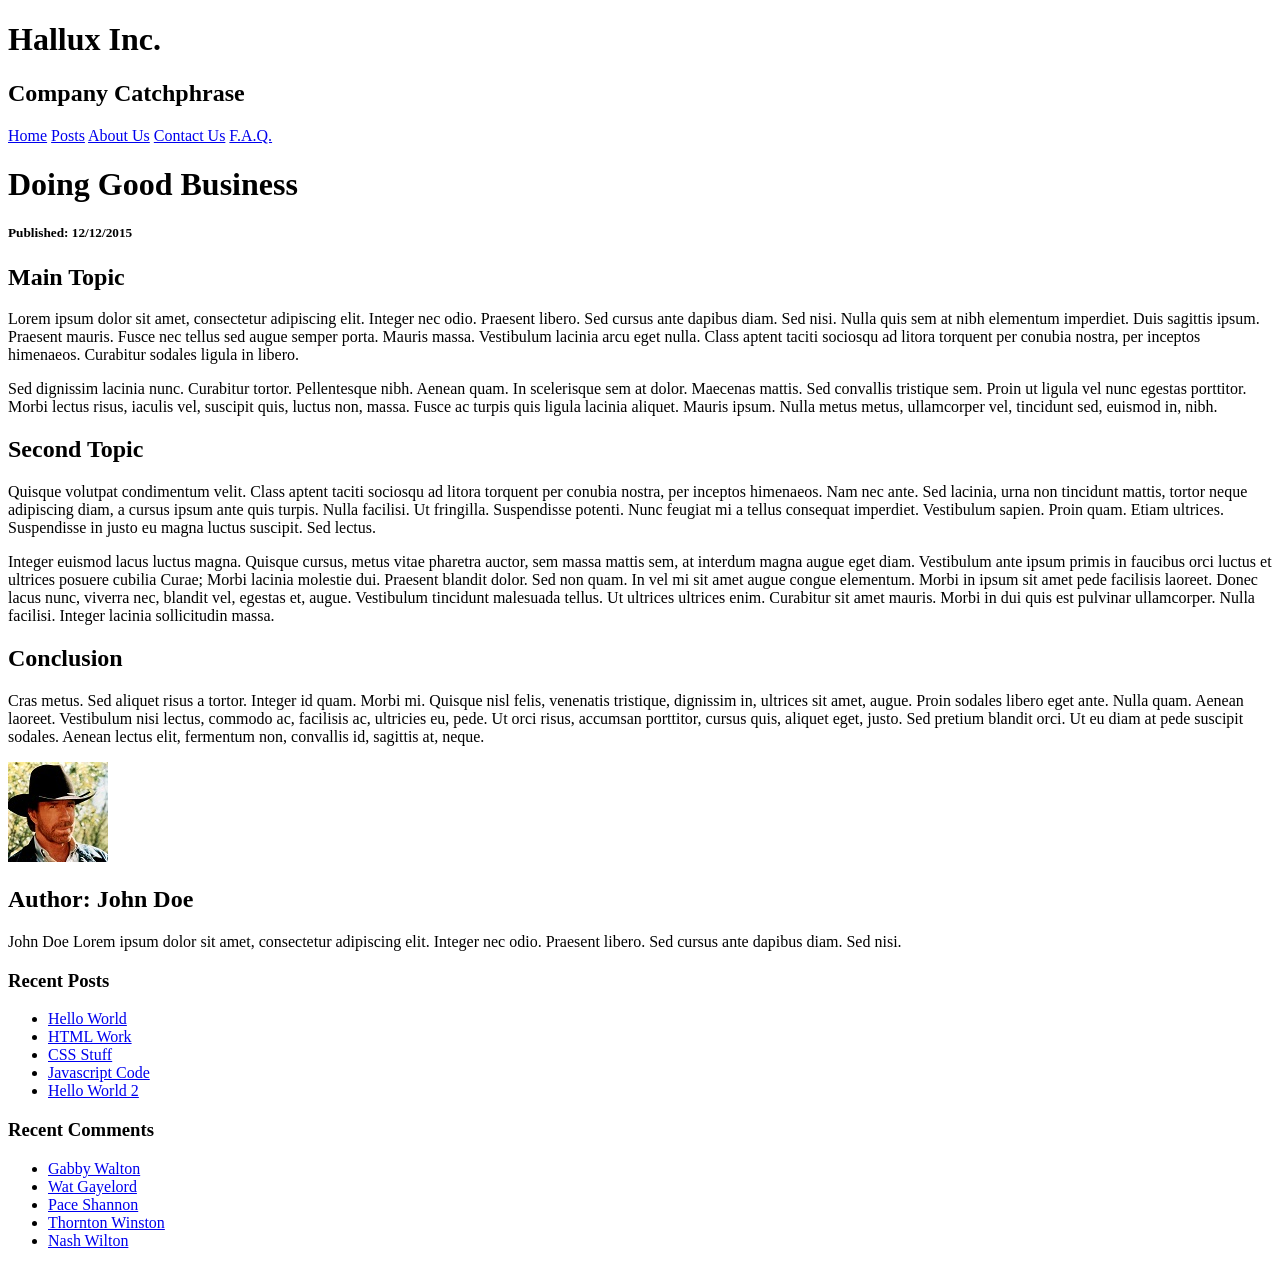
<file: index.html>
<!doctype html>
<html>

	<head>
		<title>Assessment 1</title>
		<link rel="stylesheet" href="styles/main.css">
	</head>

	<body>
		<!-- Main Content -->
		<div>
			<!-- Site header -->
			<div>
				<h1>Hallux Inc.</h1>
				<h2>Company Catchphrase </h2>
			</div>
			<!-- Main Navigation -->
			<div>
				<a href="#">Home</a>
				<a href="#">Posts</a>
				<a href="#">About Us</a>
				<a href="#">Contact Us</a>
				<a href="#">F.A.Q.</a>
			</div>
			<div>
				<div>
					<h1>Doing Good Business</h1>
					<h5>Published: 12/12/2015</h5>
				</div>

				<div>
					<h2>Main Topic</h2>
					<p>Lorem ipsum dolor sit amet, consectetur adipiscing elit. Integer nec odio. Praesent libero. Sed cursus ante dapibus
						diam. Sed nisi. Nulla quis sem at nibh elementum imperdiet. Duis sagittis ipsum. Praesent mauris. Fusce nec tellus
						sed augue semper porta. Mauris massa. Vestibulum lacinia arcu eget nulla. Class aptent taciti sociosqu ad litora torquent
						per conubia nostra, per inceptos himenaeos. Curabitur sodales ligula in libero. </p>

					<p>Sed dignissim lacinia nunc. Curabitur tortor. Pellentesque nibh. Aenean quam. In scelerisque sem at dolor. Maecenas
						mattis. Sed convallis tristique sem. Proin ut ligula vel nunc egestas porttitor. Morbi lectus risus, iaculis vel, suscipit
						quis, luctus non, massa. Fusce ac turpis quis ligula lacinia aliquet. Mauris ipsum. Nulla metus metus, ullamcorper
						vel, tincidunt sed, euismod in, nibh. </p>

					<h2>Second Topic</h2>

					<p>Quisque volutpat condimentum velit. Class aptent taciti sociosqu ad litora torquent per conubia nostra, per inceptos
						himenaeos. Nam nec ante. Sed lacinia, urna non tincidunt mattis, tortor neque adipiscing diam, a cursus ipsum ante
						quis turpis. Nulla facilisi. Ut fringilla. Suspendisse potenti. Nunc feugiat mi a tellus consequat imperdiet. Vestibulum
						sapien. Proin quam. Etiam ultrices. Suspendisse in justo eu magna luctus suscipit. Sed lectus. </p>

					<p>Integer euismod lacus luctus magna. Quisque cursus, metus vitae pharetra auctor, sem massa mattis sem, at interdum magna
						augue eget diam. Vestibulum ante ipsum primis in faucibus orci luctus et ultrices posuere cubilia Curae; Morbi lacinia
						molestie dui. Praesent blandit dolor. Sed non quam. In vel mi sit amet augue congue elementum. Morbi in ipsum sit amet
						pede facilisis laoreet. Donec lacus nunc, viverra nec, blandit vel, egestas et, augue. Vestibulum tincidunt malesuada
						tellus. Ut ultrices ultrices enim. Curabitur sit amet mauris. Morbi in dui quis est pulvinar ullamcorper. Nulla facilisi.
						Integer lacinia sollicitudin massa. </p>
					<h2>Conclusion</h2>

					<p>Cras metus. Sed aliquet risus a tortor. Integer id quam. Morbi mi. Quisque nisl felis, venenatis tristique, dignissim
						in, ultrices sit amet, augue. Proin sodales libero eget ante. Nulla quam. Aenean laoreet. Vestibulum nisi lectus, commodo
						ac, facilisis ac, ultricies eu, pede. Ut orci risus, accumsan porttitor, cursus quis, aliquet eget, justo. Sed pretium
						blandit orci. Ut eu diam at pede suscipit sodales. Aenean lectus elit, fermentum non, convallis id, sagittis at, neque.
					</p>


				</div>
				<!-- Article Footer -->
				<div>
					<img src="images/chuck.jpg" alt="john">
					<h2>Author: John Doe</h2>
					<p>
						John Doe Lorem ipsum dolor sit amet, consectetur adipiscing elit. Integer nec odio. Praesent libero. Sed cursus ante dapibus
						diam. Sed nisi.
					</p>
				</div>

			</div>
			<!-- Side Bar -->
			<div>
				<!-- Side Bar Item -->
				<div>
					<h3>Recent Posts</h3>
					<ul>
						<li><a href="#">Hello World</a></li>
						<li><a href="#">HTML Work</a></li>
						<li><a href="#">CSS Stuff</a></li>
						<li>
							<a href="#">Javascript Code</a>
						</li>
						<li><a href="#">Hello World 2</a></li>
					</ul>
				</div>
				<!-- Side Bar Item -->
				<div>
					<h3>Recent Comments</h3>
					<ul>
						<li><a href="#">Gabby Walton </a></li>
						<li><a href="#">Wat Gayelord</a></li>
						<li><a href="#">Pace Shannon</a></li>
						<li>
							<a href="#">Thornton Winston</a>
						</li>
						<li><a href="#">Nash Wilton</a></li>
					</ul>
				</div>


			</div>

			<div class="clear"></div>
		</div>
	</body>

</html>
</file>
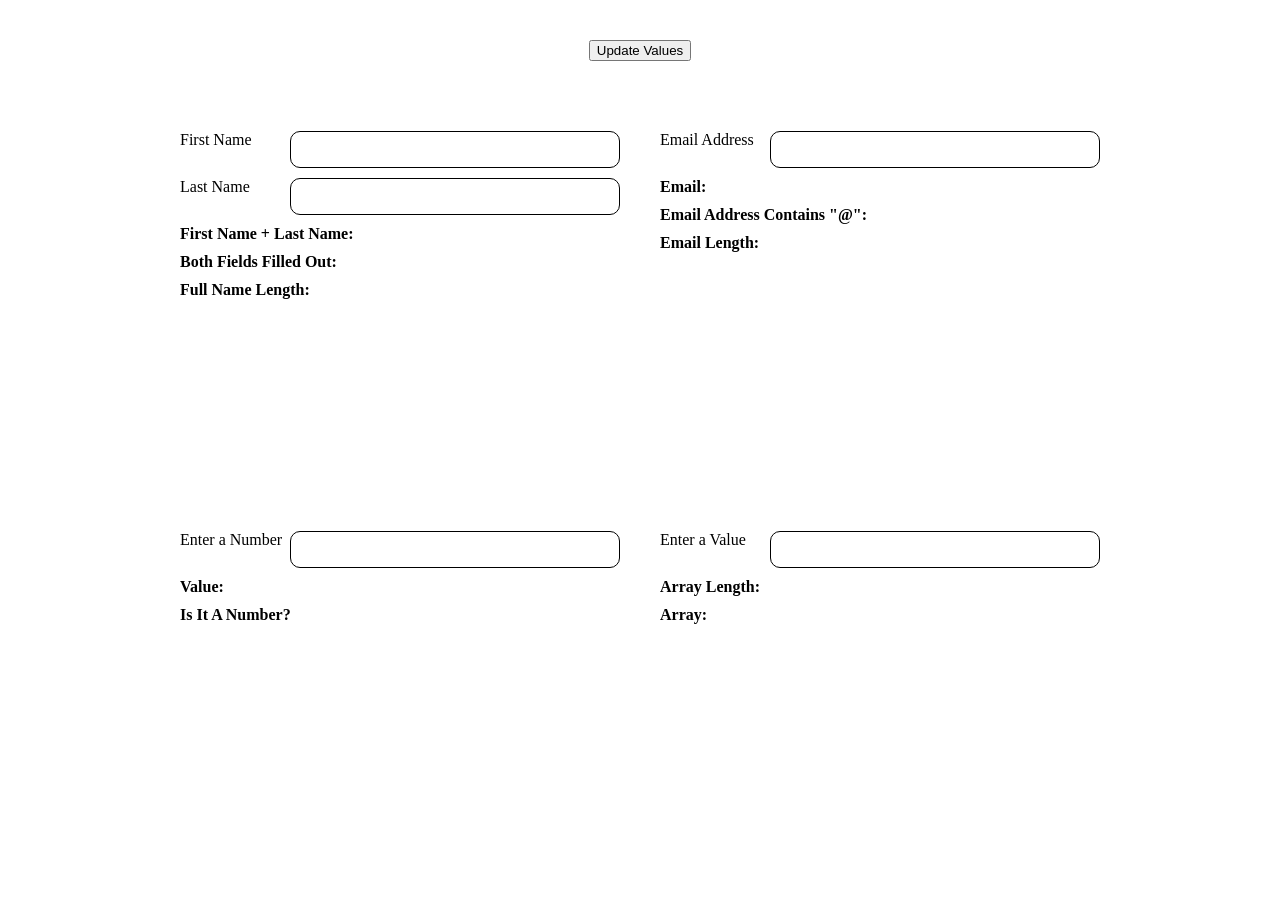
<file: Exercise11/JS-Assignment/index.html>
<!doctype html>
<html>

    <head>
        <title>Assignment 10</title>
        <link rel="stylesheet" href="styles/main.css">
    </head>

    <body>
        <section class="control-panel">  
            <input type="button" value="Update Values" id="btnUpdate" />
        </section>
        <section class="part-1">
            <div class="input-group">
                <label for="firstName">First Name</label>
                <input type="text" name="firstName" id="firstName" />
            </div>
            <div class="input-group">
                <label for="lastName">Last Name</label>
                <input type="text" name="lastName" id="lastName" />
            </div>
            <div class="output">
                <div>
                    <strong>First Name + Last Name: </strong>
                    <span id="p1_fullName"></span>
                </div>
                <div>
                    <strong>Both Fields Filled Out: </strong>
                    <span id="p1_valid"></span>
                </div>
                <div>
                    <strong>Full Name Length: </strong>
                    <span id="p1_fullNameLength"></span>
                </div>
            </div>
        </section>
        <section class="part-2">
            <div class="input-group">
                <label for="email">Email Address</label>
                <input type="text" name="emailAddress" id="emailAddress" />
            </div>
            <div class="output">
                <div>
                    <strong>Email: </strong>
                    <span id="p2_email"></span>
                </div>
                <div>
                    <strong>Email Address Contains "@": </strong>
                    <span id="p2_valid"></span>
                </div>
                <div>
                    <strong>Email Length: </strong>
                    <span id="p2_emailLength"></span>
                </div>
            </div>
        </section>
        <section class="part-3">
            <div class="input-group">
                <label for="randomNumber">Enter a Number</label>
                <input type="text" name="randomNumber" id="randomNumber" />
            </div>
            <div class="output">
                <div>
                    <strong>Value: </strong>
                    <span id="p3_number"></span>
                </div>
                <div>
                    <strong>Is It A Number? </strong>
                    <span id="p3_valid"></span>
                </div>
            </div>
        </section >
        <section >
        <div class="input-group">
            <label for="arrayValue">Enter a Value</label>
            <input type="text" name="arrayValue" id="arrayValue" />
        </div>
        <div class="output">
            <div>
                <strong>Array Length: </strong>
                <span id="p4_arraylength"></span>
            </div>
            <div>
                <strong>Array: </strong>
                <span id="p4_valid"></span>
            </div>
        </div>
        </section>
        <script src="scripts/main.js"></script>
    </body>

</html>
</file>
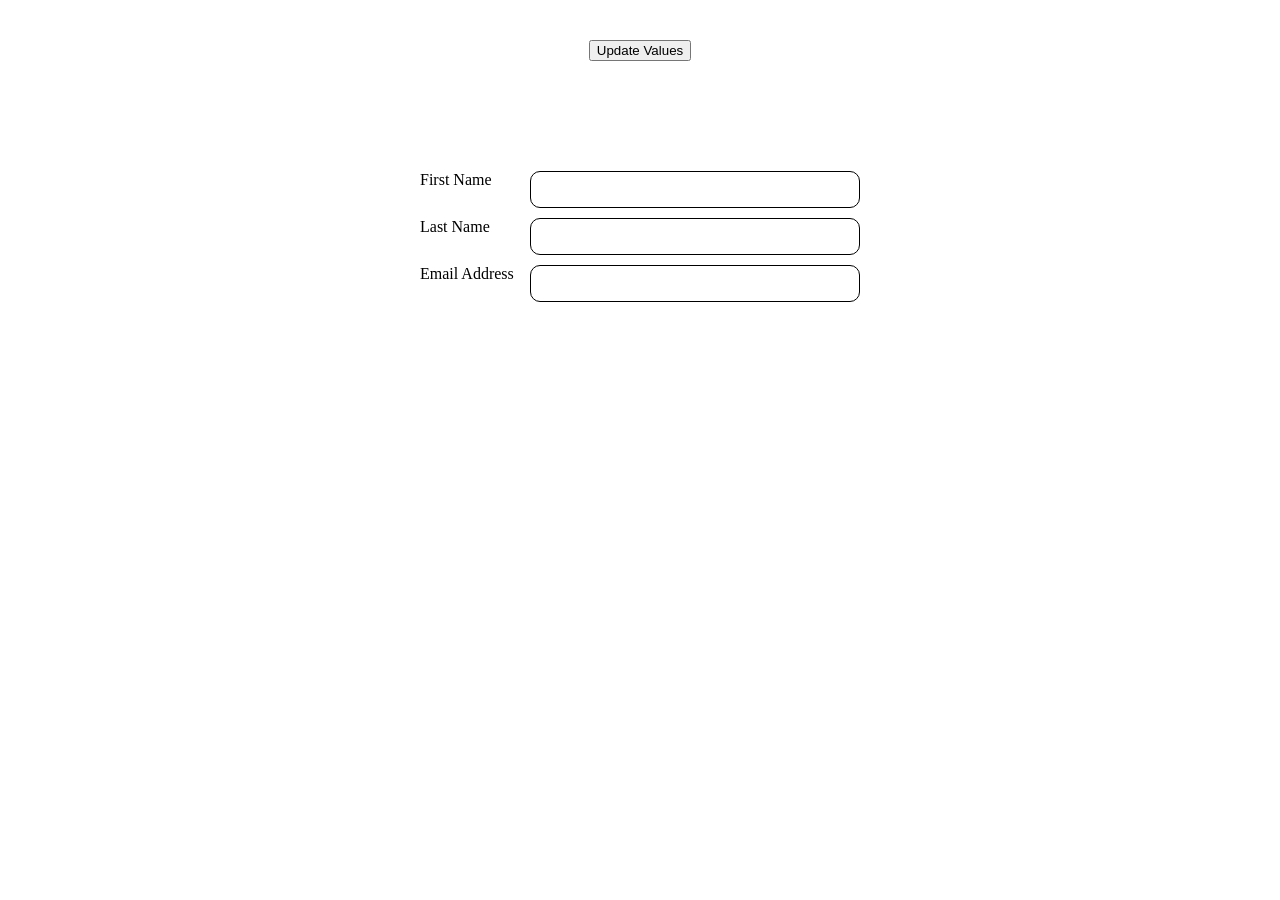
<file: Exercise12/JS-Assignment/index.html>
<!doctype html>
<html>

    <head>
        <title>Assignment 11</title>
        <link rel="stylesheet" href="styles/main.css">
    </head>

    <body>
        <section class="control-panel">
            <input type="button" value="Update Values" id="btnUpdate" />
        </section>
        <section id="error-list" class="errors">

        </section>
        <section class="part-1">
            <div class="input-group">
                <label for="firstName">First Name</label>
                <input type="text" name="firstName" id="firstName" />
            </div>
            <div class="input-group">
                <label for="lastName">Last Name</label>
                <input type="text" name="lastName" id="lastName" />
            </div>
            <div class="input-group">
                <label for="email">Email Address</label>
                <input type="text" name="emailAddress" id="emailAddress" />
            </div>
        </section>
        
        <script src="scripts/main.js"></script>
    </body>

</html>
</file>
<file: styles/main.css>
.clear{
    clear:both;
}
</file>
<file: Exercise11/JS-Assignment/styles/main.css>
* {
    box-sizing: border-box;
}

body {
    width:960px;
    margin:20px auto;
}

input[type=text]{
    border-radius: 10px;
    padding:10px;

    border:1px solid black;
}

input[type=text]:focus{
    outline: none;
    border:1px solid blue;
}
input[type=text].invalid{
    border:1px solid red;
}
section{
    float:left;
    width:50%;
    height:400px;
    padding:20px;
}

.control-panel{
    width:75%;
    margin:20px auto;
    float:none;
    height: auto;
    text-align:center;
}


.input-group, .output > div{
    clear:both;
    margin:10px 0; 
    overflow:hidden;
}
.input-group label{
    float:left;
    width:25%;
    display:block;
}

.input-group input{
    display:block;
    float:right;
    width:75%;
}
</file>
<file: Exercise12/JS-Assignment/styles/main.css>
* {
    box-sizing: border-box;
}

body {
    width:960px;
    margin:20px auto;
}

input[type=text]{
    border-radius: 10px;
    padding:10px;

    border:1px solid black;
}

input[type=text]:focus{
    outline: none;
    border:1px solid blue;
}
input[type=text].invalid{
    border:1px solid red;
}
section{
    width:50%;
    padding:20px;
    margin:0 auto;
}

.errors{
    color:#ff0000;
}

.control-panel{
    width:75%;
    margin:20px auto;
    float:none;
    height: auto;
    text-align:center;
}


.input-group, .output > div{
    clear:both;
    margin:10px 0; 
    overflow:hidden;
}
.input-group label{
    float:left;
    width:25%;
    display:block;
}

.input-group input{
    display:block;
    float:right;
    width:75%;
}
</file>
